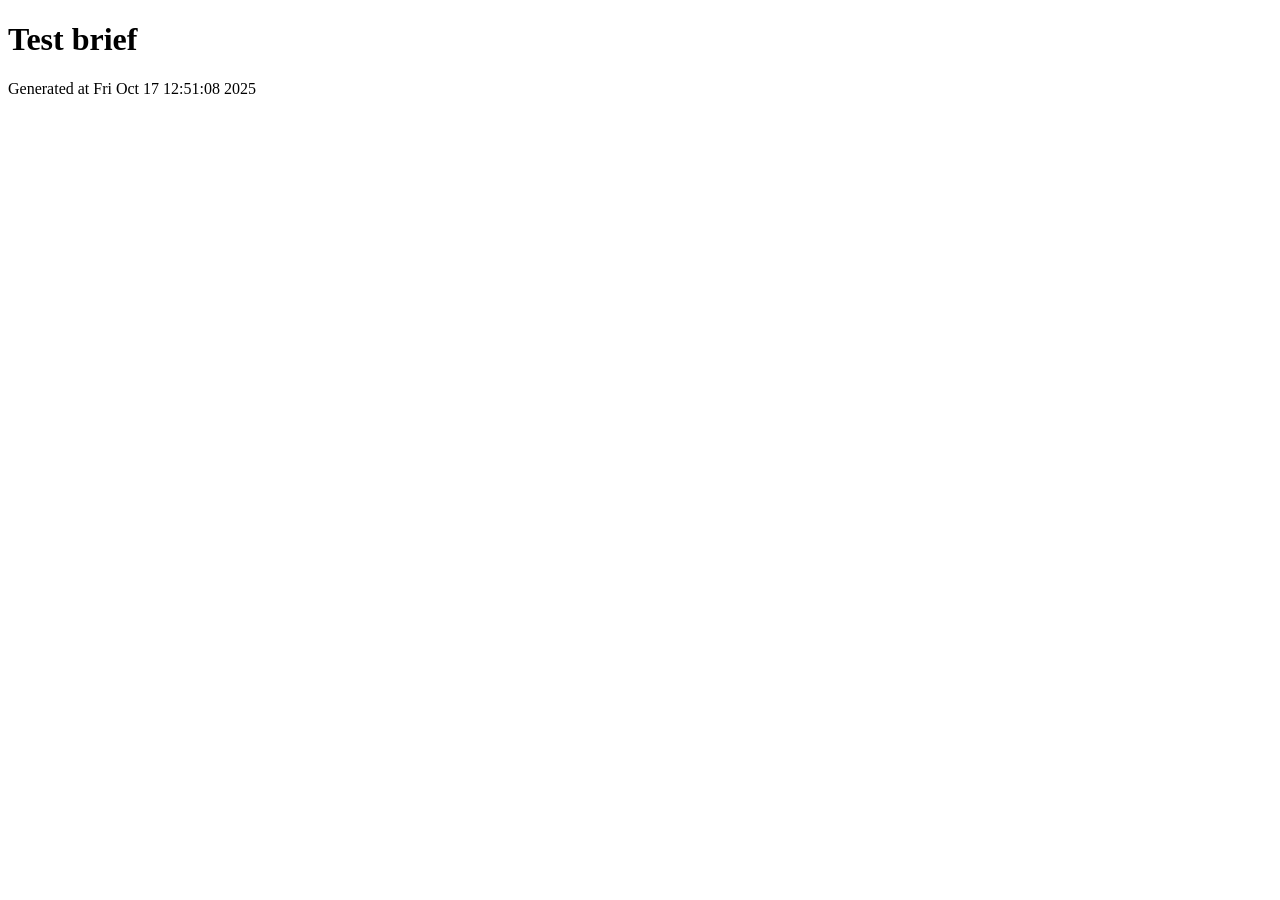
<file: generated_apps/captcha-solver-test-1-1760685668/index.html>
<!DOCTYPE html>
<html>
<head>
    <meta charset="UTF-8">
    <title>captcha-solver-test-1</title>
</head>
<body>
    <h1>Test brief</h1>
    <p>Generated at Fri Oct 17 12:51:08 2025</p>
</body>
</html>
</file>
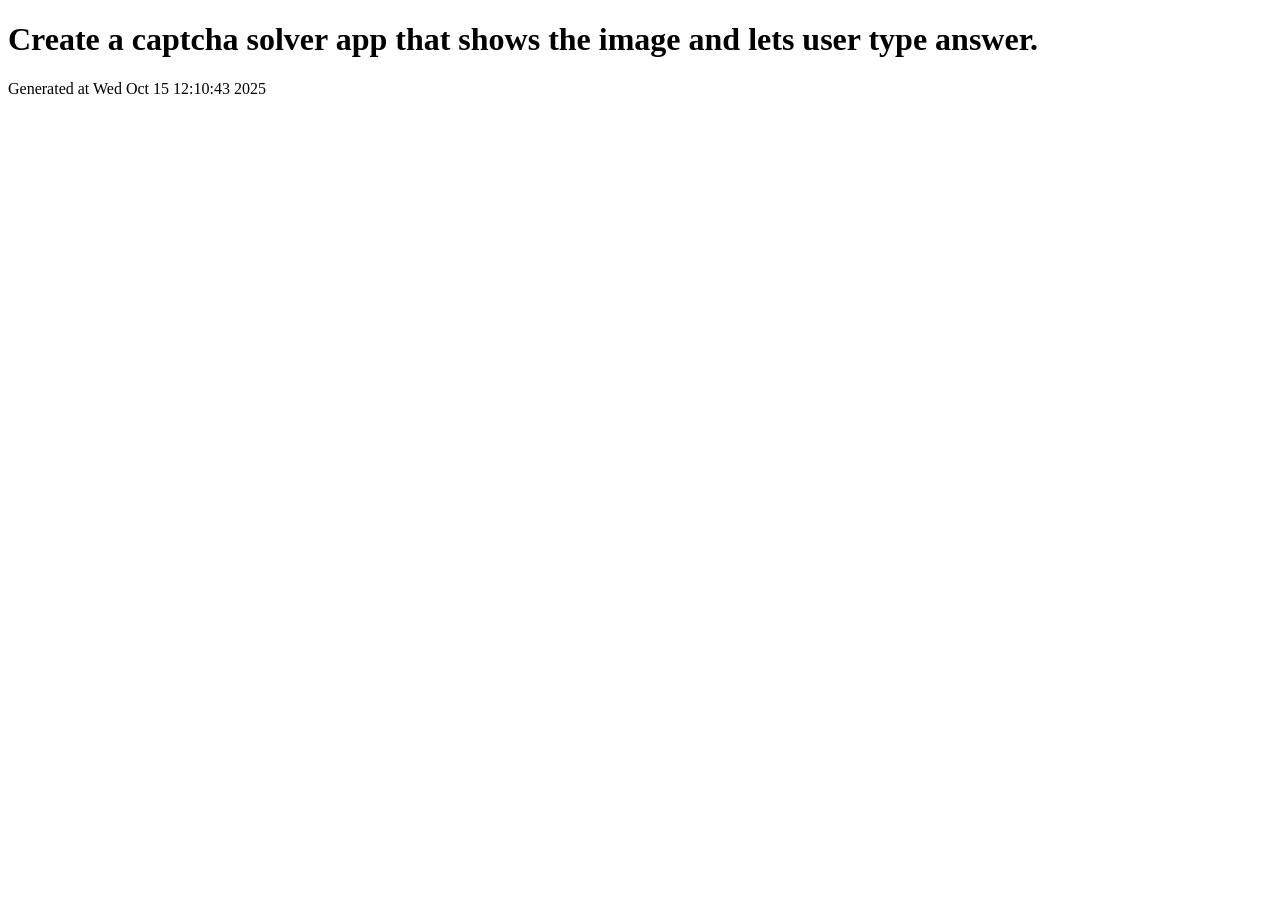
<file: generated_apps/captcha-solver-test-1760510443/index.html>
<!DOCTYPE html>
<html>
<head>
    <meta charset="UTF-8">
    <title>captcha-solver-test</title>
</head>
<body>
    <h1>Create a captcha solver app that shows the image and lets user type answer.</h1>
    <p>Generated at Wed Oct 15 12:10:43 2025</p>
</body>
</html>
</file>
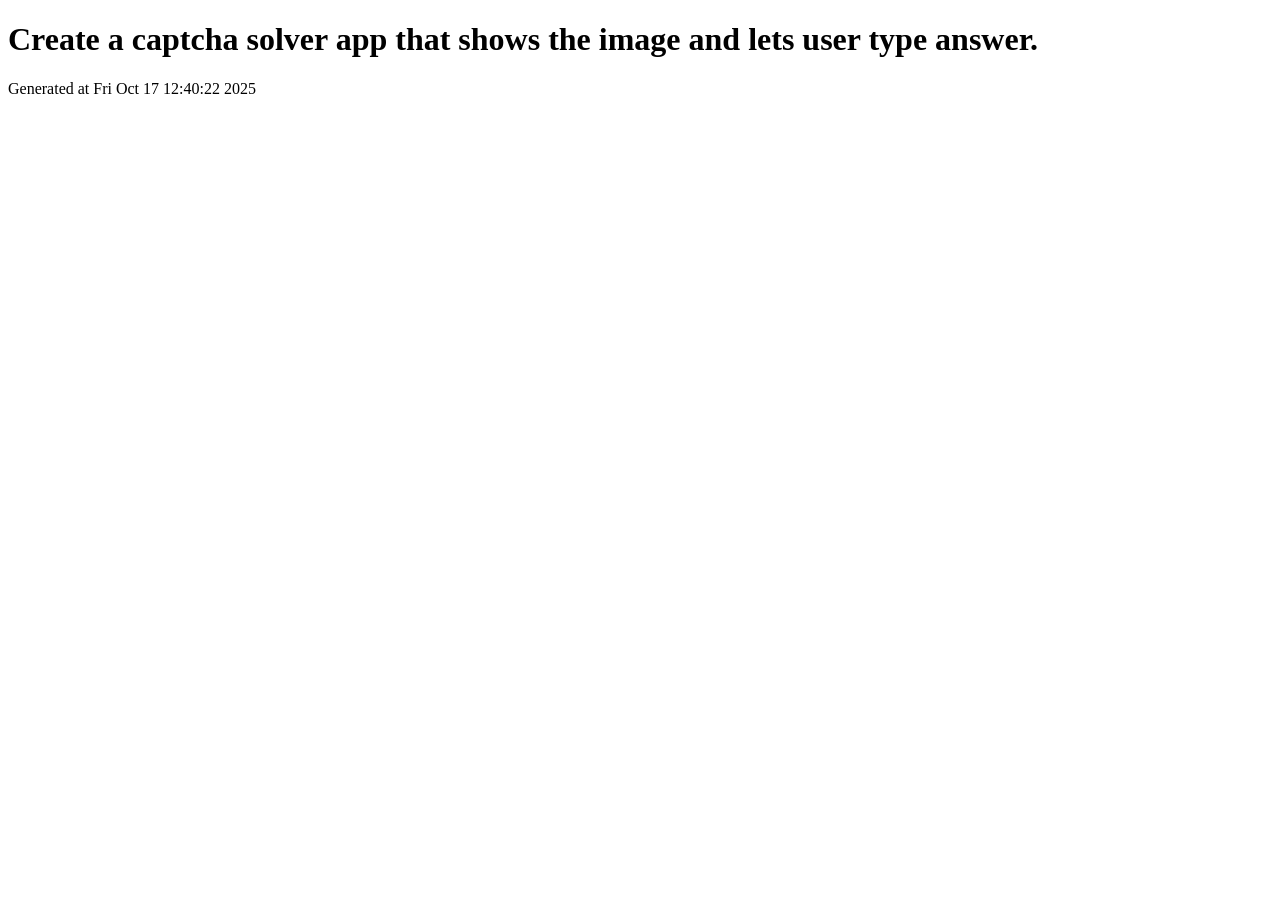
<file: generated_apps/captcha-solver-test-1760685022/index.html>
<!DOCTYPE html>
<html>
<head>
    <meta charset="UTF-8">
    <title>captcha-solver-test</title>
</head>
<body>
    <h1>Create a captcha solver app that shows the image and lets user type answer.</h1>
    <p>Generated at Fri Oct 17 12:40:22 2025</p>
</body>
</html>
</file>
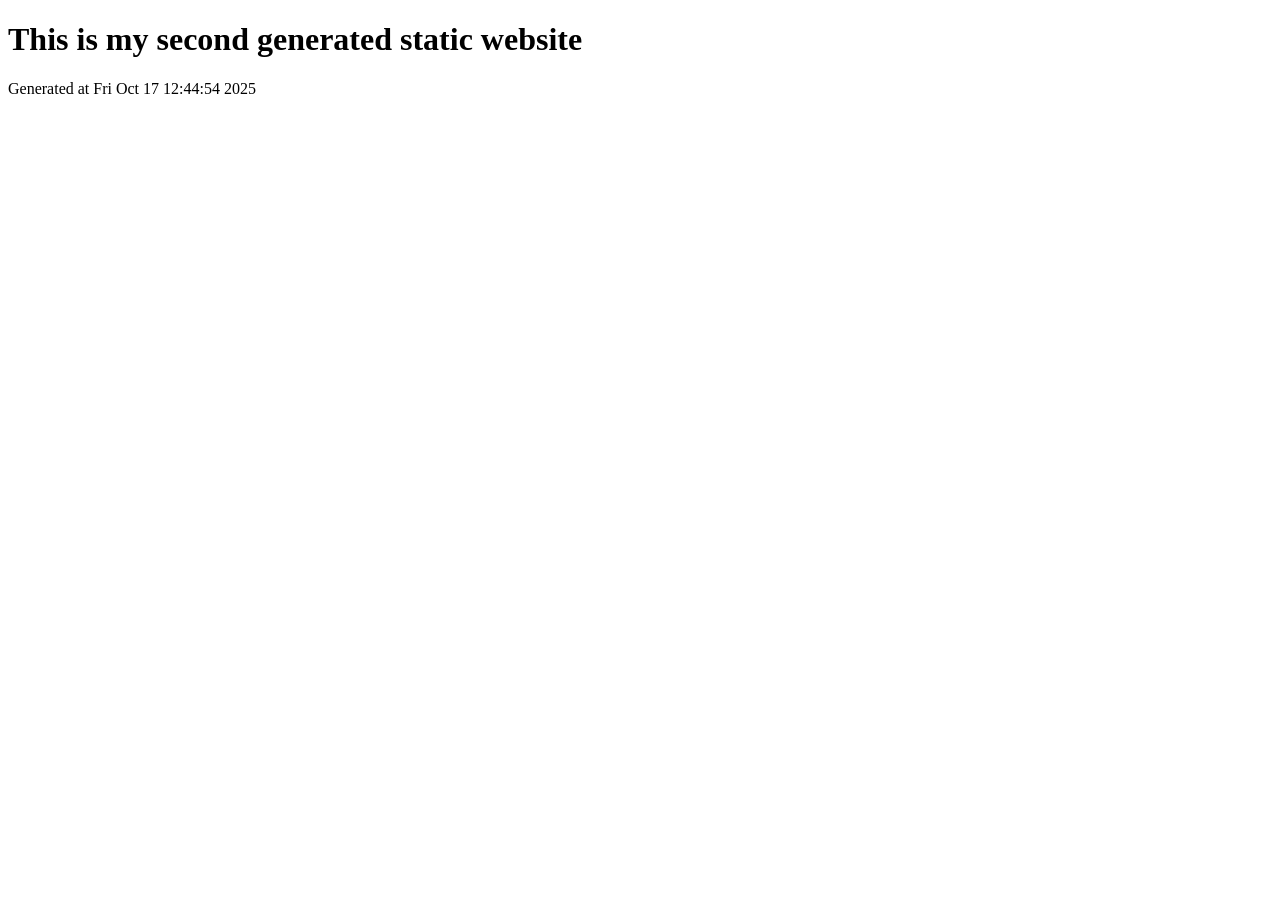
<file: generated_apps/hello-world-demo-1760685294/index.html>
<!DOCTYPE html>
<html>
<head>
    <meta charset="UTF-8">
    <title>hello-world-demo</title>
</head>
<body>
    <h1>This is my second generated static website</h1>
    <p>Generated at Fri Oct 17 12:44:54 2025</p>
</body>
</html>
</file>
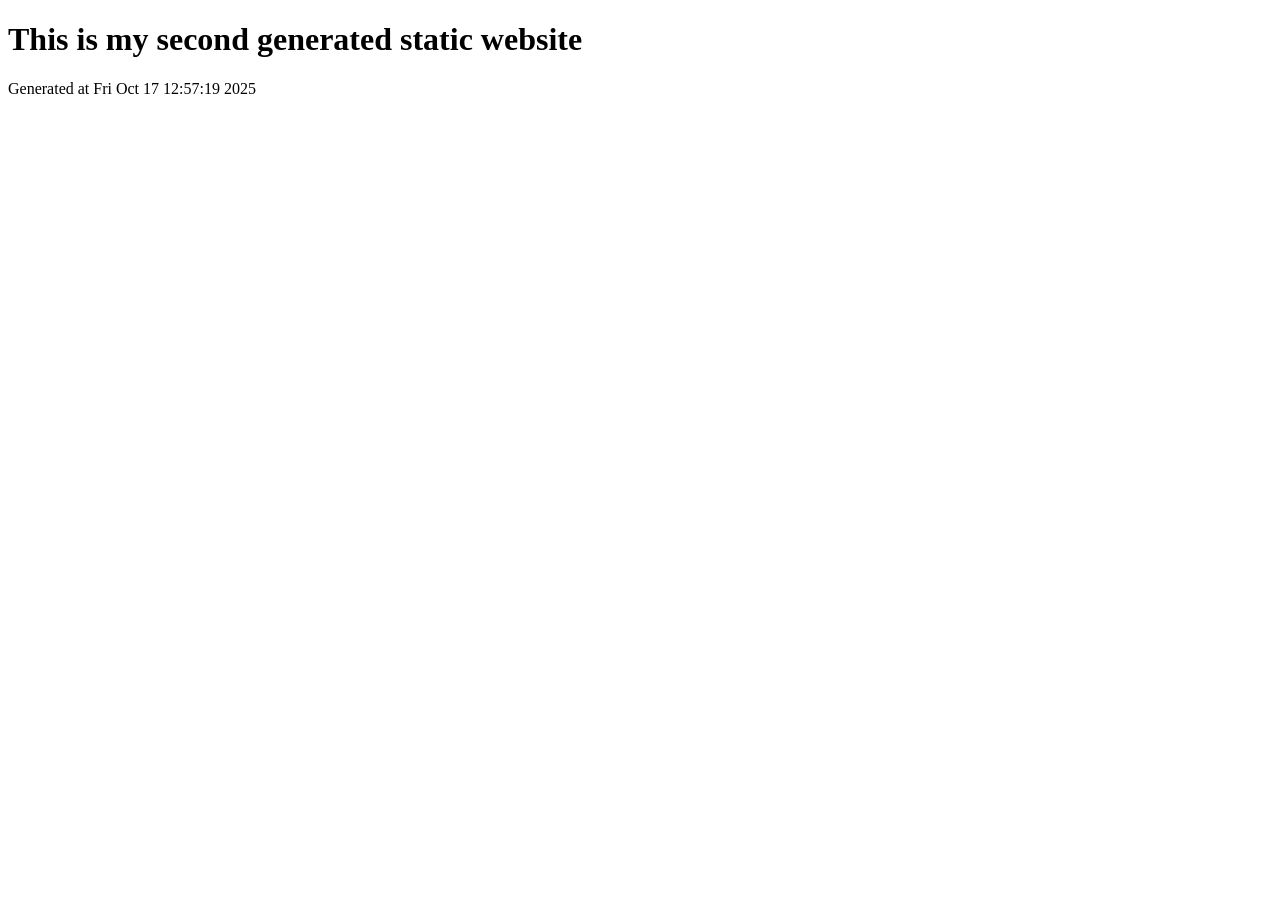
<file: generated_apps/hello-world-demo-1760686039/index.html>
<!DOCTYPE html>
<html>
<head>
    <meta charset="UTF-8">
    <title>hello-world-demo</title>
</head>
<body>
    <h1>This is my second generated static website</h1>
    <p>Generated at Fri Oct 17 12:57:19 2025</p>
</body>
</html>
</file>
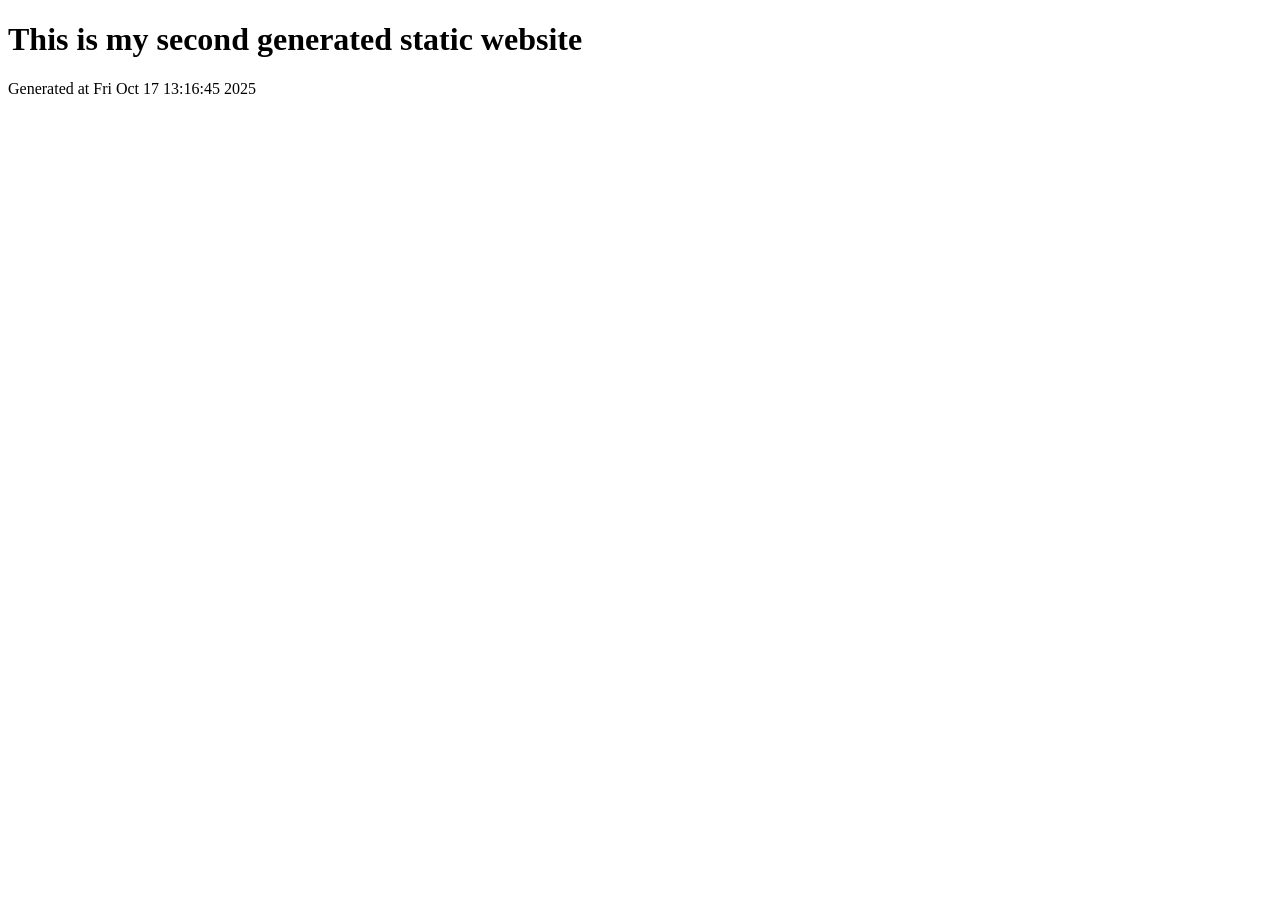
<file: generated_apps/hello-world-demo-1760687205/index.html>
<!DOCTYPE html>
<html>
<head>
    <meta charset="UTF-8">
    <title>hello-world-demo</title>
</head>
<body>
    <h1>This is my second generated static website</h1>
    <p>Generated at Fri Oct 17 13:16:45 2025</p>
</body>
</html>
</file>
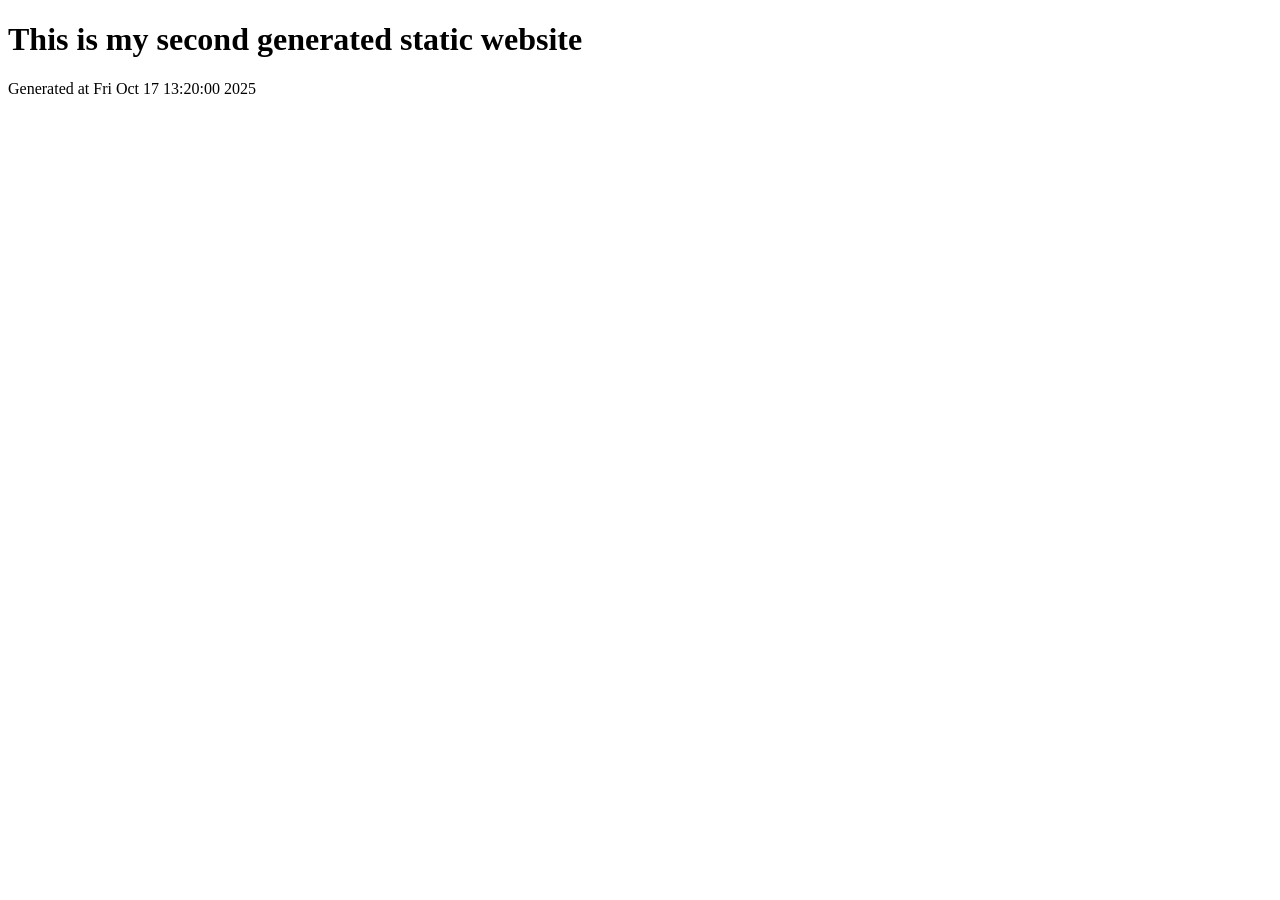
<file: generated_apps/hello-world-demo-1760687400/index.html>
<!DOCTYPE html>
<html>
<head>
    <meta charset="UTF-8">
    <title>hello-world-demo</title>
</head>
<body>
    <h1>This is my second generated static website</h1>
    <p>Generated at Fri Oct 17 13:20:00 2025</p>
</body>
</html>
</file>
